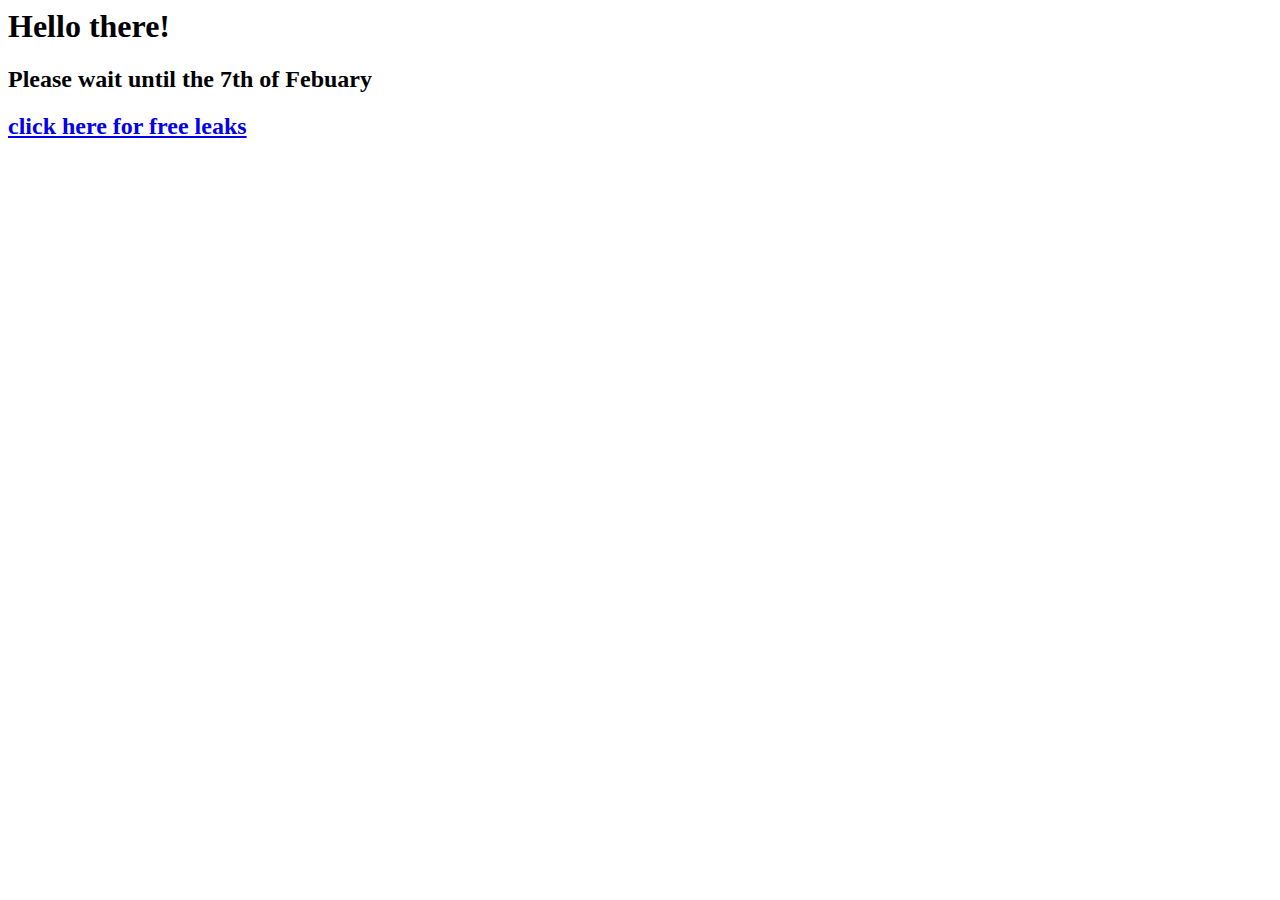
<file: index.html>
<html>
  <head>
    <meta charset="UTF-8">
    <script src="script.js"></script>
    <!-- <link rel="stylesheet" type="text/css" href="styles.css"> -->
  </head>
  <body>
    <h1>Hello there!</h1>
    <h2>Please wait until the 7th of Febuary<h2>
    <a href="/me.html">click here for free leaks</a>
  </body>
</html>
</file>
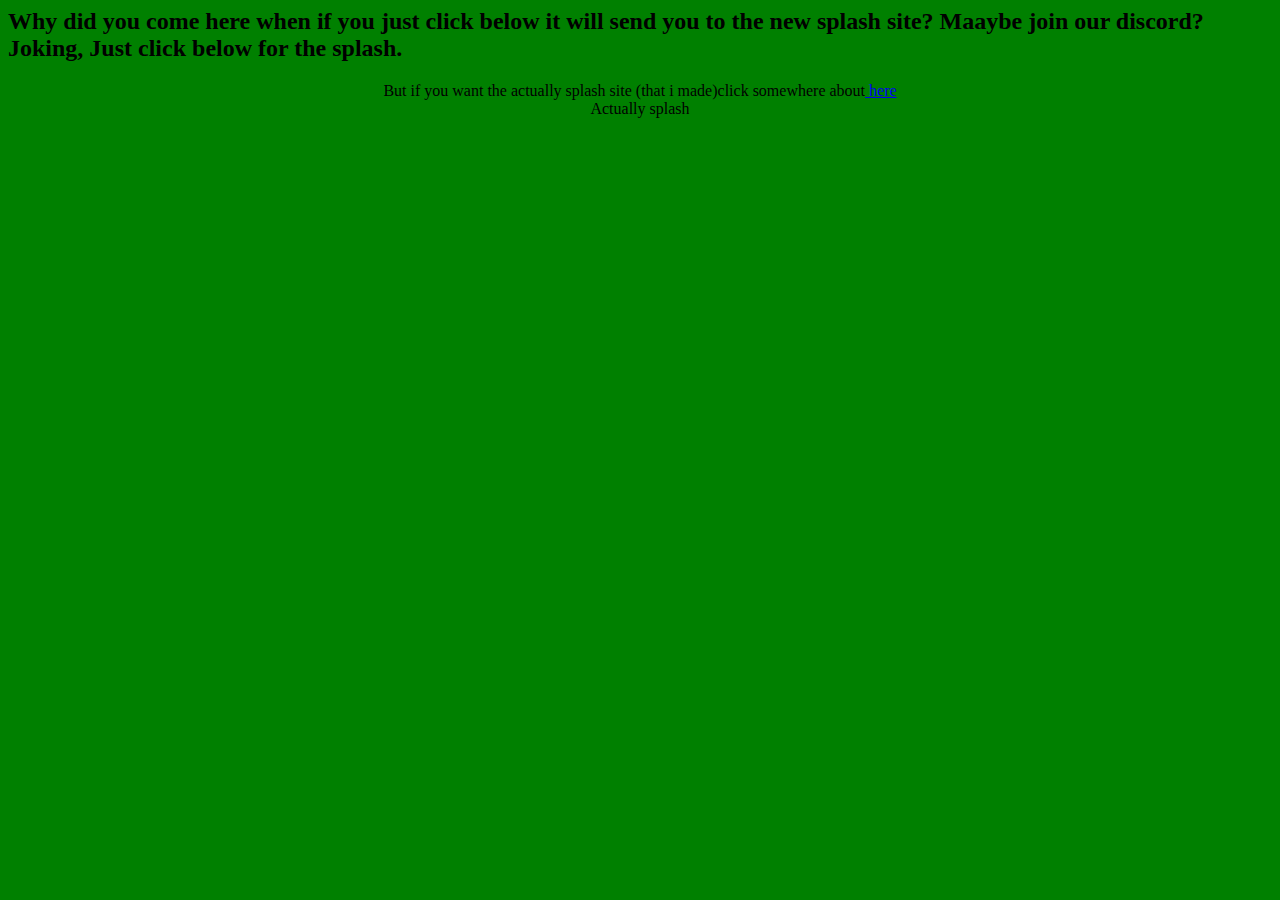
<file: leaks.html>
<html>
  <head>
    <link rel="stylesheet" type="text/css" href="styles.css">
  </head>
  <body>
    <h2>Why did you come here when if you just click below it will send you to the new splash site? Maaybe join our discord? Joking, Just click below for the splash.</h2> 
    <center>But if you want the actually splash site (that i made)click somewhere about<a href="/splash.html"> here</a>
    <center>Actually splash
  </body>
</html>
</file>
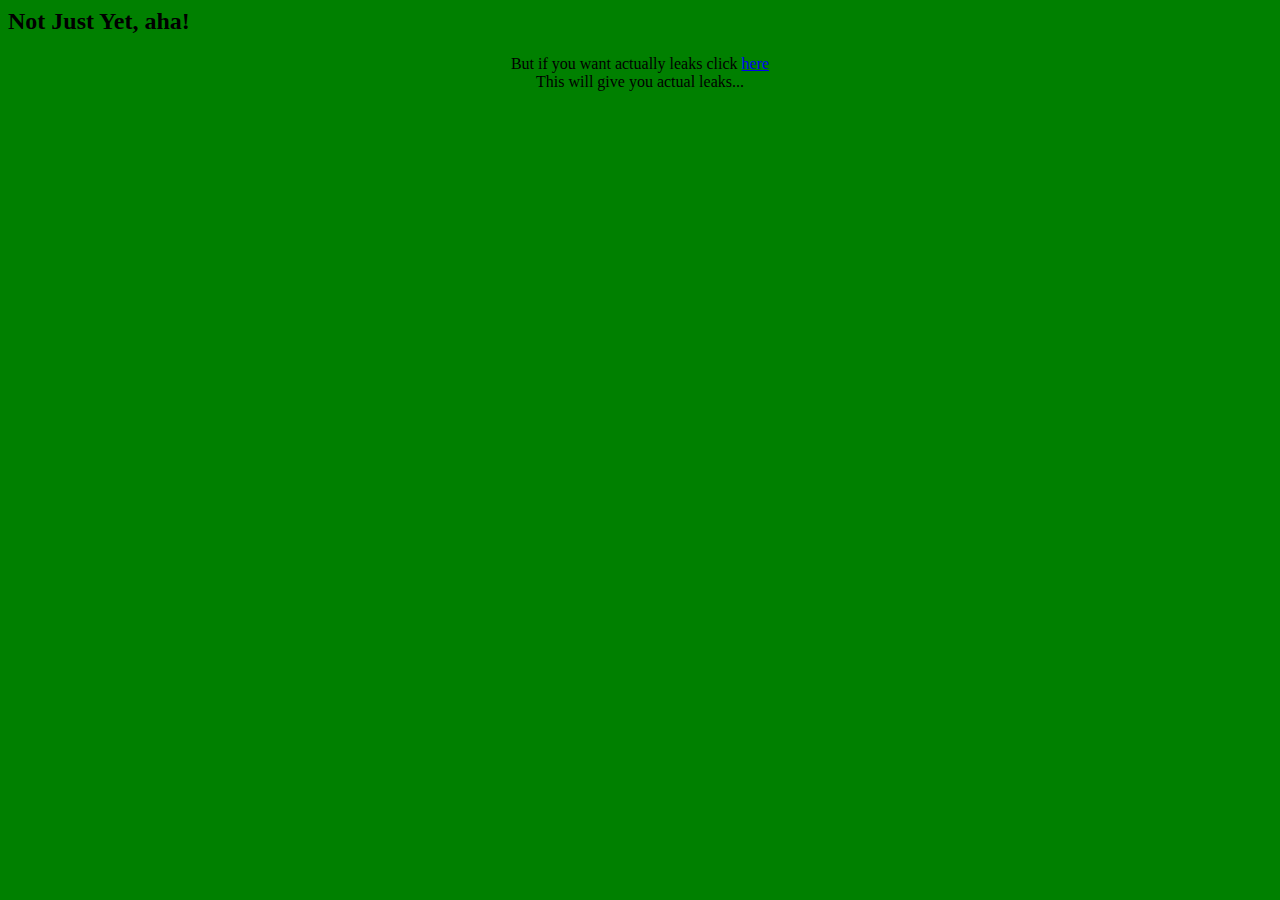
<file: me.html>
<html>
  <head>
    <link rel="stylesheet" type="text/css" href="styles.css">
  </head>
  <body>
    <h2>Not Just Yet, aha!</h2> 
    <center> But if you want actually leaks click <a href="/leaks.html">here</a>
    <center> This will give you actual leaks...
  </body>
</html>
</file>
<file: styles.css>
body {
  background:green;
}
</file>
